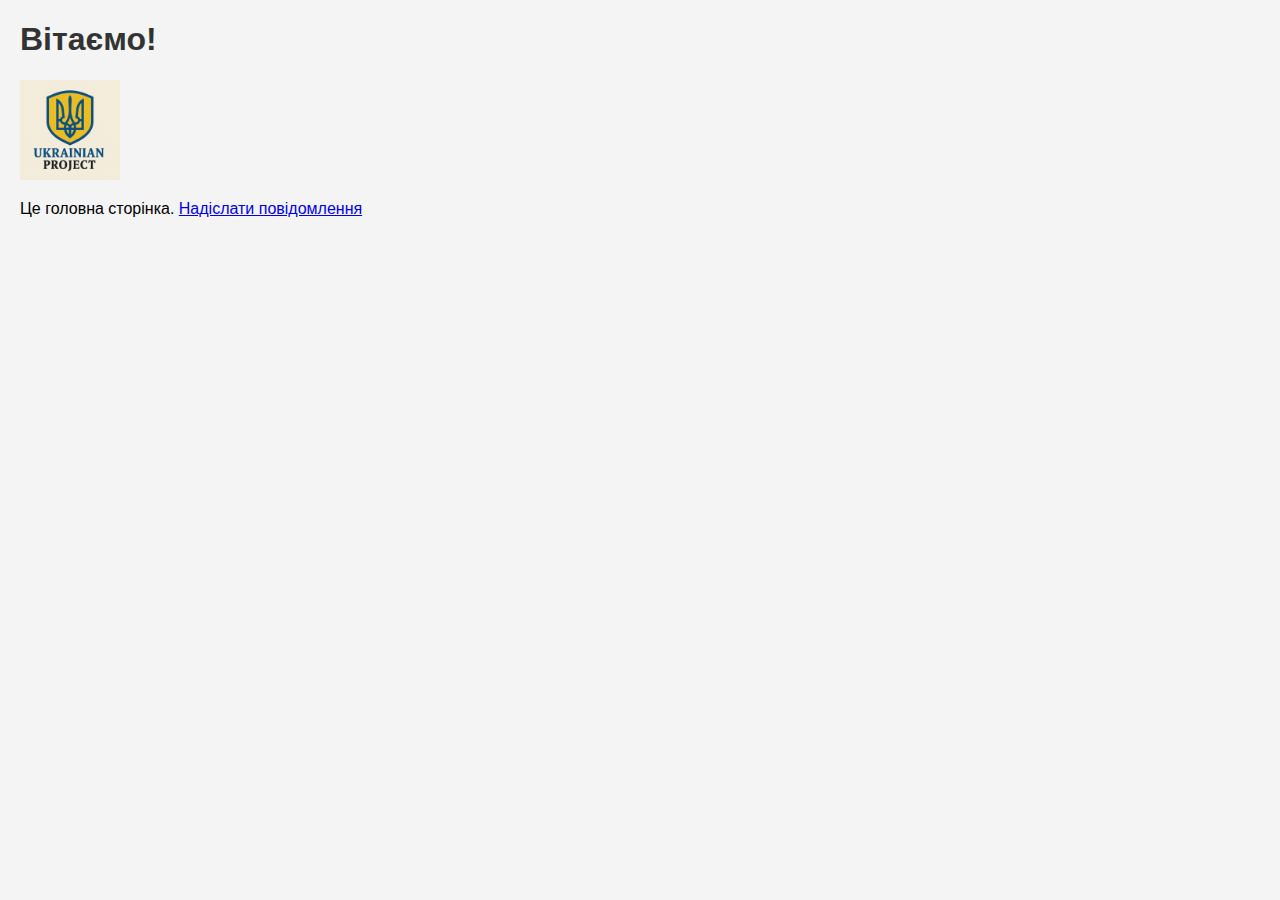
<file: templates/index.html>
<!DOCTYPE html>
<html lang="uk">
<head>
    <meta charset="UTF-8">
    <title>Головна</title>
    <link rel="stylesheet" href="/static/style.css">
</head>
<body>
    <h1>Вітаємо!</h1>
    <img src="/static/logo.png" alt="Logo" width="100">
    <p>Це головна сторінка. <a href="/message">Надіслати повідомлення</a></p>
</body>
</html>
</file>
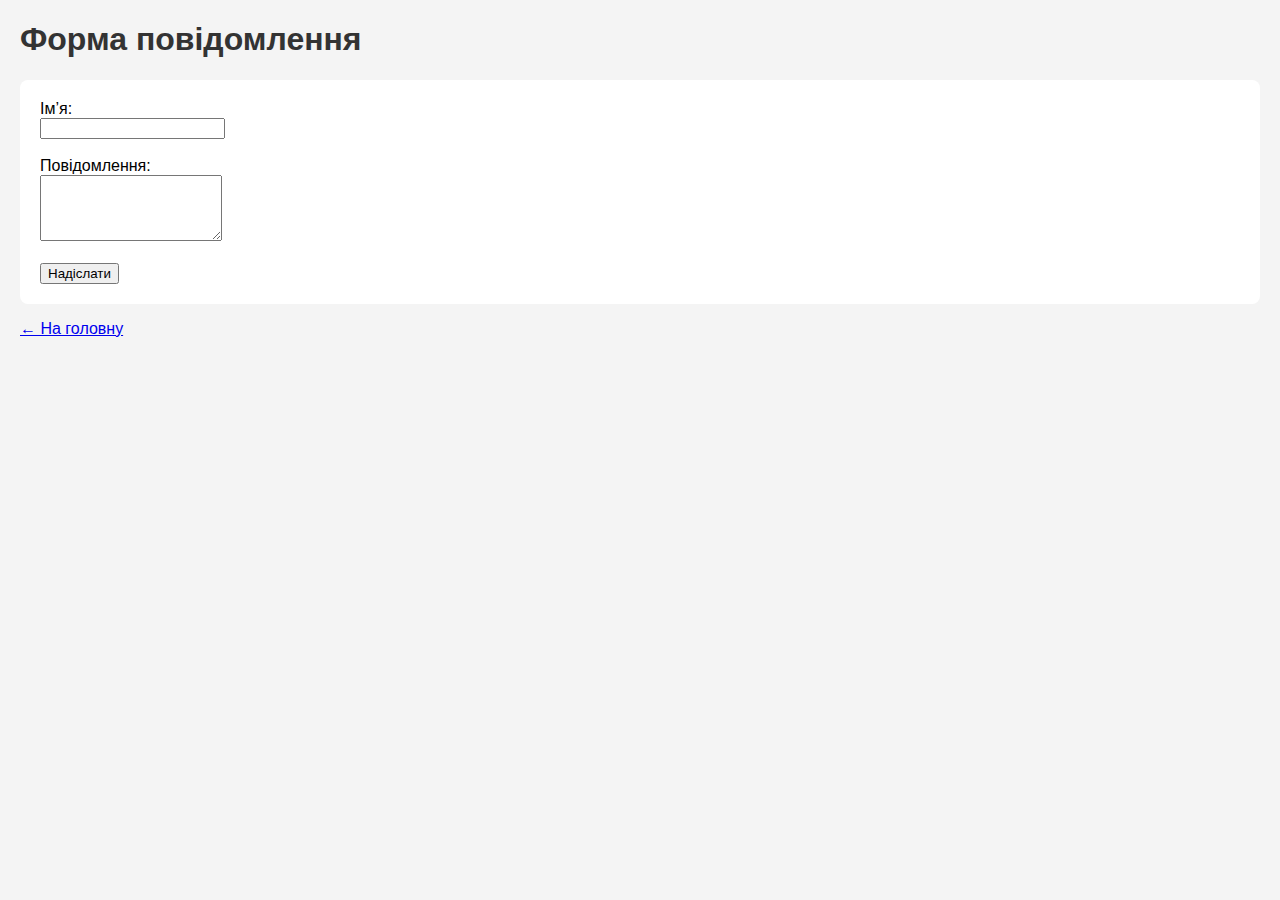
<file: templates/message.html>
<!DOCTYPE html>
<html lang="uk">
<head>
    <meta charset="UTF-8">
    <title>Надіслати повідомлення</title>
    <link rel="stylesheet" href="/static/style.css">
</head>
<body>
    <h1>Форма повідомлення</h1>
    <form action="/message" method="post">
        <label for="username">Ім’я:</label><br>
        <input type="text" id="username" name="username" required><br><br>
        <label for="message">Повідомлення:</label><br>
        <textarea id="message" name="message" rows="4" required></textarea><br><br>
        <button type="submit">Надіслати</button>
    </form>
    <p><a href="/">← На головну</a></p>
</body>
</html>
</file>
<file: static/style.css>
body {
    font-family: sans-serif;
    margin: 20px;
    background-color: #f4f4f4;
}

h1 {
    color: #333;
}

form {
    background: white;
    padding: 20px;
    border-radius: 8px;
}
</file>
